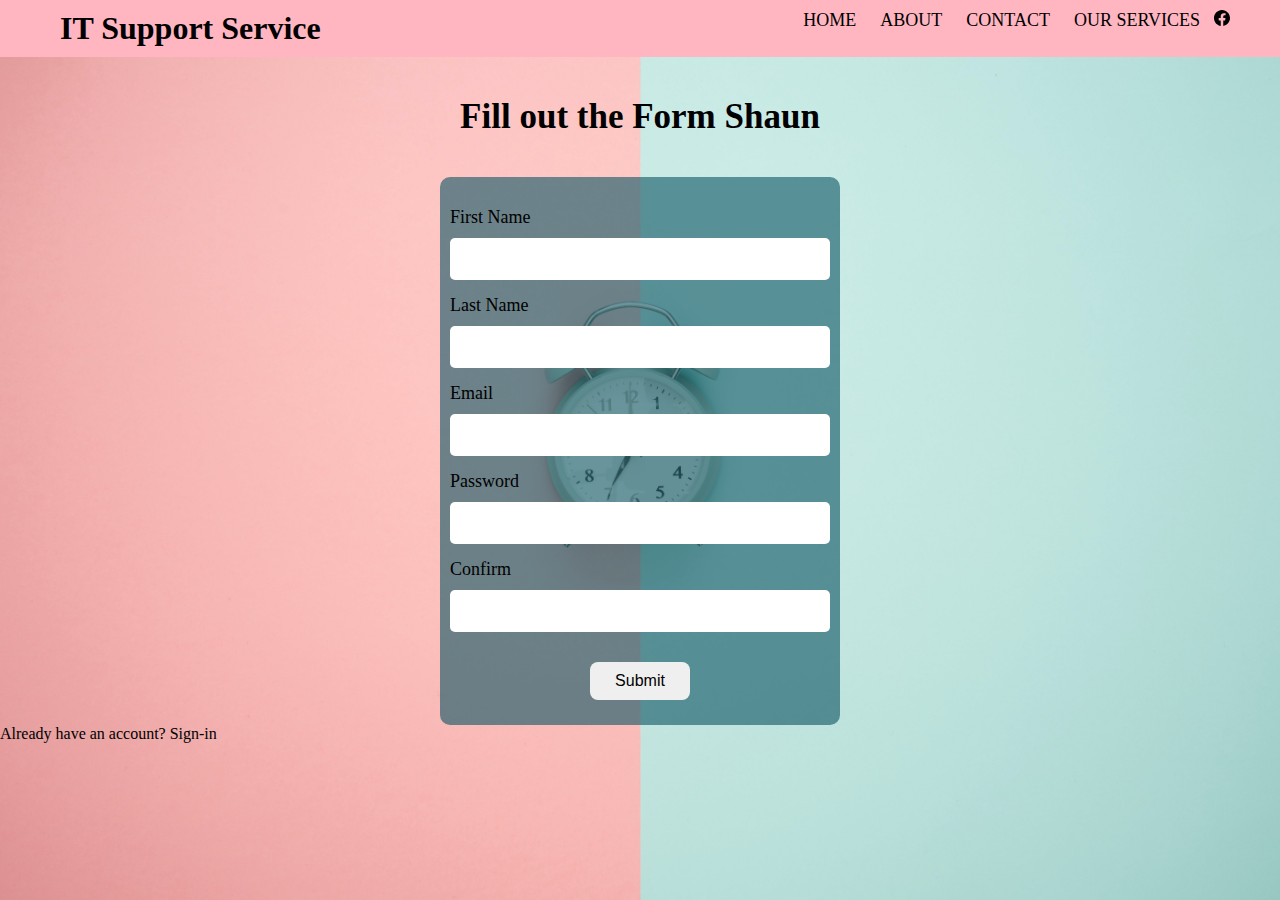
<file: index.html>
<!doctype html>
<html lang="en">
<head>
    <meta charset="UTF-8">
    <meta name="viewport" content="width=device-width, intial-scale=1.0">
    <title>webform</title>
    <link rel="stylesheet" href="styles.css">
</head>
<body>
    <header>
        <nav class="container navbar">
        <h1>IT Support Service</h1>
        <ul class="nav">
            <li><a href="#">HOME</a></li>
            <li><a href="#">ABOUT</a></li>
            <li><a href="#">CONTACT</a></li>
            <li><a href="#">OUR SERVICES</a></li>
            <svg xmlns="http://www.w3.org/2000/svg" width="16" height="16" fill="currentColor" class="bi bi-facebook" viewBox="0 0 16 16">
                <path d="M16 8.049c0-4.446-3.582-8.05-8-8.05C3.58 0-.002 3.603-.002 8.05c0 4.017 2.926 7.347 6.75 7.951v-5.625h-2.03V8.05H6.75V6.275c0-2.017 1.195-3.131 3.022-3.131.876 0 1.791.157 1.791.157v1.98h-1.009c-.993 0-1.303.621-1.303 1.258v1.51h2.218l-.354 2.326H9.25V16c3.824-.604 6.75-3.934 6.75-7.951"/>
              </svg>
        </ul>
        </ul>
    </header>
    <section>
        <h1 class="intro"> Fill out the Form Shaun </h1>
        <form>
            <div>
                <label>First Name</label>
                <input type="text" name="First Name"></input>
            </div>
            <div>
                <label>Last Name</label>
                <input type="text" name="Last Name"></input>
            </div>
            <div>
                <label>Email</label>
                <input type="email" name="Email"></input>
            </div>
            <div>
                <label>Password</label>
                <input type="password" name="Password"></input>
            </div>
            <div>
                <label>Confirm</label>
                <input type="password" name="Confirm-Password"></input>
            </div>
            <input type="submit" name="submit"></input>
        </form>
        <p> Already have an account? <a href="log.html">Sign-in</a></p>
    </section>
</body>
</html>
</file>
<file: styles.css>
*{
    margin: 0;
    padding: 0;
    box-sizing: border-box;
}

body{
    background: url(sean1.jpg) no-repeat center center/ cover;
    height: 100vh;
    font-family: Georgia, 'Times New Roman', Times, serif;
}

a{
    text-decoration: none;
    color: black;
}

.container{
    max-width: 1200px;
    margin: auto;
    padding: 0 10px;
    overflow: auto;
    border: 2px white;
}

header{
    background-color: lightpink;
}

header nav h1{
    float: left;
    padding: 10px;
}

header nav ul{
    float: right;
}

header nav ul li{
    display: inline;
}

header nav ul li a{
    font-size: 18px;
    text-align: center;
    display: inline-block;
    padding: 10px;
}

header nav ul li a:hover{
    color: lightpink;
    background-color: lightgray;
}

h1.intro{
    text-align: center;
    color: black;
    font-size: 35px;
    margin: 40px;
}

form{
    max-width: 400px;
    margin: auto;
    background-color: rgba(11, 83, 98, .6);
    padding: 10px;
    padding-top: 30px;
    margin-top: 20px;
    border-radius: 10px;
}

form label{
    display: block;
    color: black;
    margin-bottom: 10px;
    font-size: 18px;
}

form input[type="text"],
form input[type="email"],
form input[type="password"]{
    width: 100%;
    padding: 12px;
    margin-bottom: 15px;
    border: none;
    border-radius: 5px;
    font-size: 16px;
}

form input[type="submit"]{
    display: block;
    margin: 15px auto;
    width: 100px;
    padding: 10px 12px;
    border: none;
    border-radius: 8px;
    color: black;
    text-align: center;
    font-size: 16px;
}

form input[type="submit"]:hover{
    background-color: lightpink;
    color: lightseagreen;
    font-weight: bold;
}
</file>
